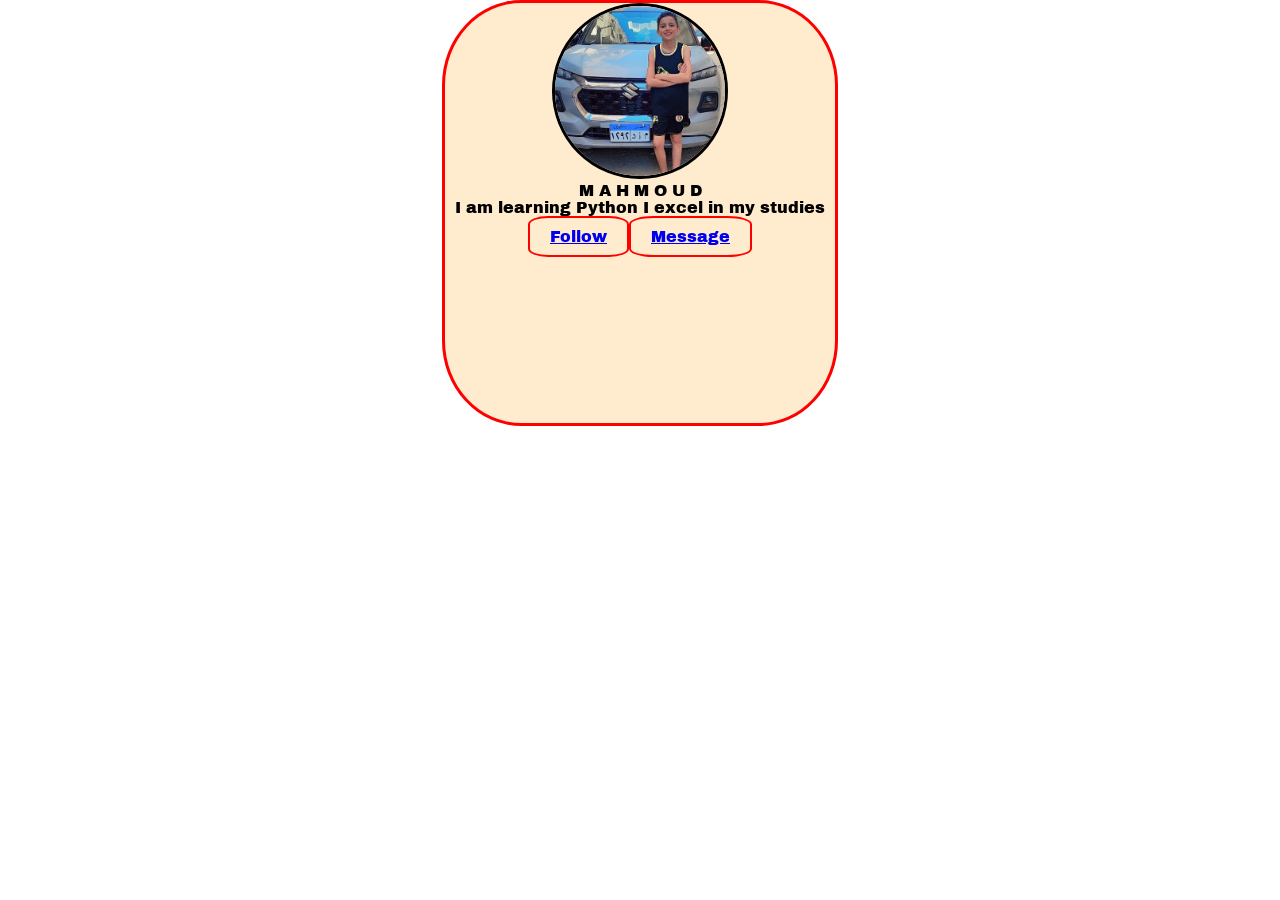
<file: index.html>
<!DOCTYPE html>
<html lang="en">
<head>
    <meta charset="UTF-8">
    <meta name="viewport" content="width=device-width, initial-scale=1.0">
    <title>Document</title>
    <link rel="stylesheet" href="style.css">
</head>
<body>
    <div class="a">
        <img src="Snapchat-1177299867%20-%20Copy%20-%20Copy.jpg" alt="">
        <div>M A H M O U D</div>
        <div>I am learning Python I excel in my studies</div>
        <ul>
        <li><a href="التجارب.html">Follow</a></li>
        <li><a href="Portfolio 2.html">Message</a></li>
        </ul>
    </div>
</body>
</html>
</file>
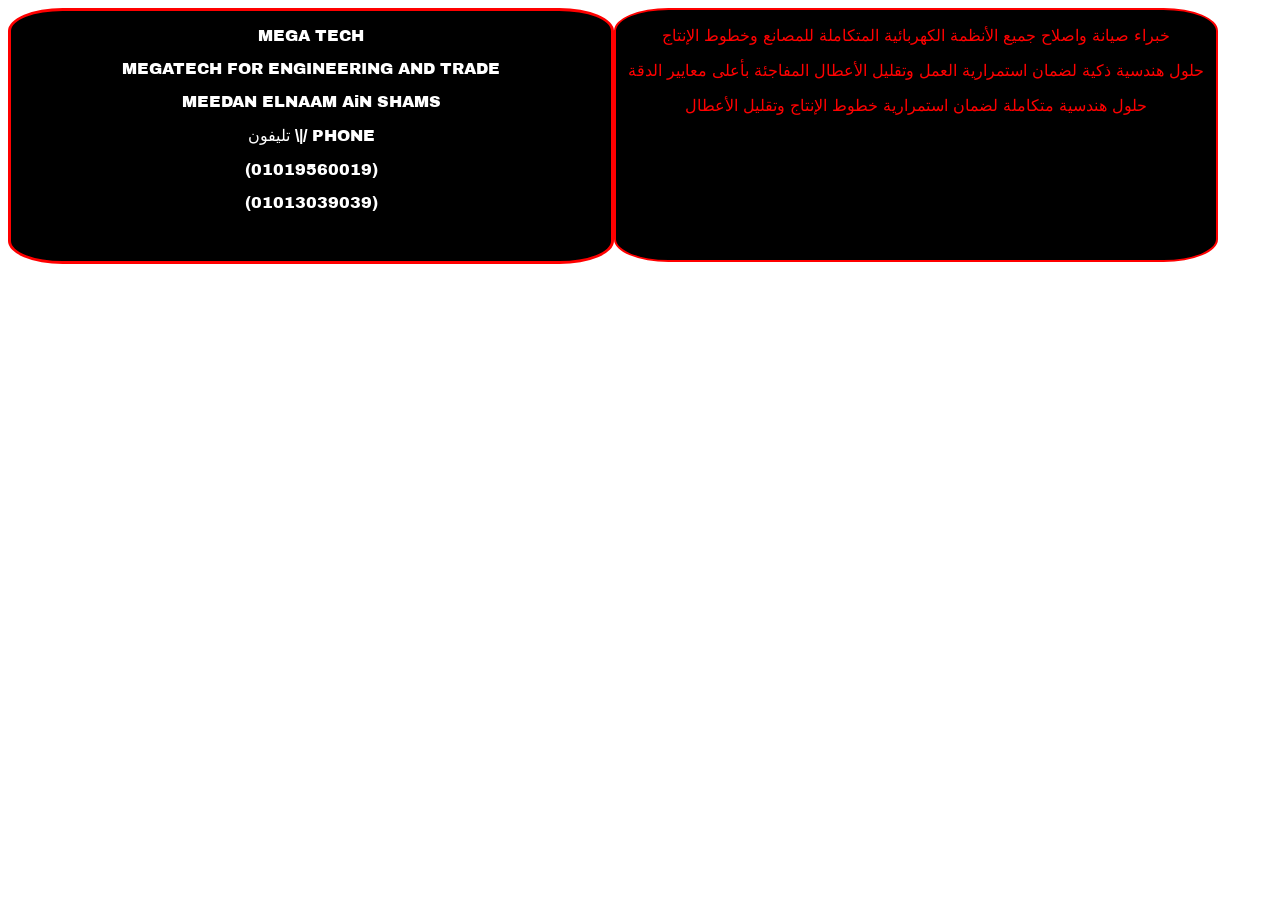
<file: التجارب.html>
<!DOCTYPE html>
<html lang="en">
<head>
    <meta charset="UTF-8">
    <meta name="viewport" content="width=device-width, initial-scale=1.0">
    <title>التجارب</title>
    <link rel="stylesheet" href="التجارب.css">
</head>
<body>
    <div class="i">
        <p class="a">MEGA TECH</p>
        <p>MEGATECH FOR ENGINEERING AND TRADE</p>
        <p class="b">MEEDAN ELNAAM AiN SHAMS</p>
        <p class="c">تليفون \|/ PHONE</p>
        <p>(01019560019)</p>
        <p>(01013039039)</p>
    </div>
    <div class="v">
        <p>خبراء صيانة واصلاح جميع الأنظمة الكهربائية المتكاملة للمصانع وخطوط الإنتاج</p>
        <p>حلول هندسية ذكية لضمان استمرارية العمل وتقليل الأعطال المفاجئة بأعلى معايير الدقة</p>
        <p>حلول هندسية متكاملة لضمان استمرارية خطوط الإنتاج وتقليل الأعطال</p>
    </div>
</body>
</html>
</file>
<file: style.css>
@import url('https://fonts.googleapis.com/css2?family=Archivo+Black&family=Asset&family=Bitcount+Prop+Double+Ink:wght@100..900&family=Bitcount+Prop+Double:wght@100..900&family=Bungee&family=Dancing+Script:wght@400..700&family=Eater&family=Mountains+of+Christmas:wght@400;700&family=Playwrite+DK+Uloopet+Guides&family=Shadows+Into+Light&family=Ultra&display=swap');
* {
    font-family: 'Archivo Black';
    /* margin: 0;
    height: 100vh;
    display: flex;
    justify-content: center;
    align-items: start; */
}
body {
    margin: 0;
    height: 100vh;
    display: flex;
    justify-content: center;
    align-items: start;
}
ul {
    padding: 0;
    margin: 0;
}
.a {
    height: 420px;
    width: 390px;
    background-color: blanchedalmond;
    border: 3px solid red;
    text-align: center;
    border-radius: 20%;
}
.b {
    background: linear-gradient(red, white);
}
ul {
    display: flex;
    justify-content: center;
    padding: 0;
}
ul li {
    display: flex;
    align-items: center;
    justify-content: center;
    list-style: none;
    border: 2px solid red;
    width: fit-content;
    padding: 10px 20px;
    border-radius: 20%;
}
 
ul li:hover {
    transition: 0.3s;
    cursor: pointer;
}
ul li:active {
    background-color: rgb(167, 164, 0);
    transform: scale(0.9);

}
img {
    height: 170px;
    width: 170px;
    justify-content: center;
    border: 3px solid black;
    border-radius: 50%;
}
</file>
<file: التجارب.css>
@import url('https://fonts.googleapis.com/css2?family=Archivo+Black&family=Asset&family=Bitcount+Prop+Double+Ink:wght@100..900&family=Bitcount+Prop+Double:wght@100..900&family=Bungee&family=Eater&family=Mountains+of+Christmas:wght@400;700&family=Playwrite+DK+Uloopet+Guides&family=Shadows+Into+Light&family=Ultra&display=swap');

body {
    font-family: 'Archivo Black';
    text-align: center;
    display: flex;
}
div {
    height: 250px;
    width: 600px;
    background-color: black;
    color: white;
    border: 3px solid red;
    border-radius: 9%;
}
.a {
    text-align: center;
}
.v {
    height: 250px;
    border: 2px solid;
    color: red;
}
</file>
